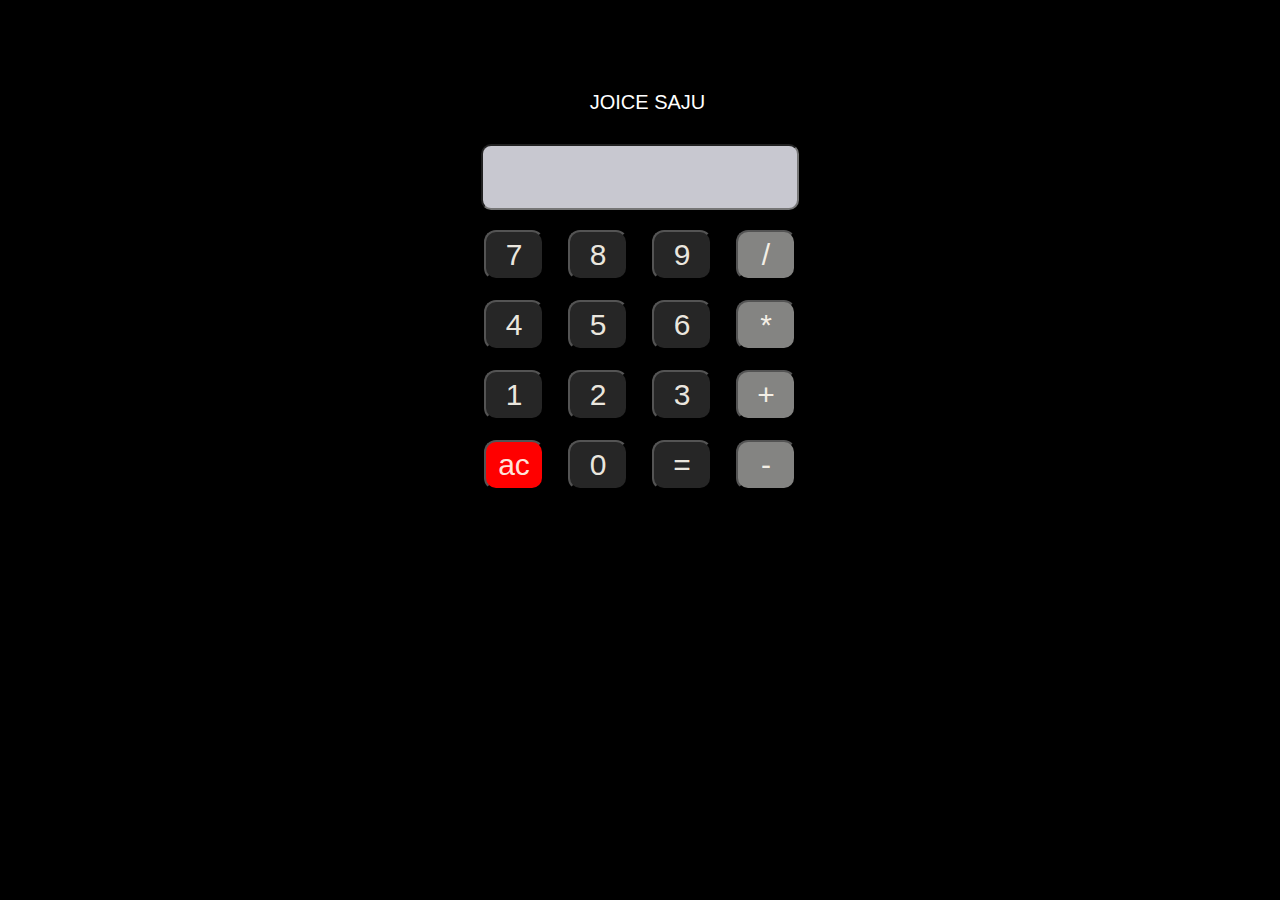
<file: index.html>
<!DOCTYPE html>
<html lang="en">
<head>
    <meta charset="UTF-8">
    <meta http-equiv="X-UA-Compatible" content="IE=edge">
    <meta name="viewport" content="width=device-width, initial-scale=1.0">
    <title>calculator</title>
    <link rel="stylesheet" href="style.css">
    <!-- CSS only -->
<link href="https://cdn.jsdelivr.net/npm/bootstrap@5.2.2/dist/css/bootstrap.min.css" rel="stylesheet" integrity="sha384-Zenh87qX5JnK2Jl0vWa8Ck2rdkQ2Bzep5IDxbcnCeuOxjzrPF/et3URy9Bv1WTRi" crossorigin="anonymous">
</head>
<body>
    <!-- <h1 style="color:darkcyan;">CALCULATOR</h1> -->
    <br>


   <center>
    <div class="calc">
        <form action="">
            <p>JOICE SAJU</p>
            <input type="text" id="screen">
            <br>
            <input class="button number" type="button" value="7" onclick="btnclick(value)">
            <input class="button number" type="button" value="8" onclick="btnclick(value)">
            <input class="button number" type="button" value="9" onclick="btnclick(value)">
            <input class="button operator" type="button" value="/" onclick="btnclick(value)">
            <br>
            <input class="button number" type="button" value="4" onclick="btnclick(value)">
            <input class="button number" type="button" value="5" onclick="btnclick(value)">
            <input class="button number" type="button" value="6"  onclick="btnclick(value)">
            <input class="button operator" type="button" value="*" onclick="btnclick(value)">
            <br>
            <input class="button number" type="button" value="1" onclick="btnclick(value)">
            <input class="button number" type="button" value="2" onclick="btnclick(value)">
            <input class="button number" type="button" value="3" onclick="btnclick(value)">
            <input class="button operator" type="button" value="+" onclick="btnclick(value)">
            <br>
            <input class="button clear" type="button" value="ac" onclick="clearscreen()" >
            <input class="button number" type="button" value="0" onclick="btnclick(value)">
            <input class="button result" type="button" value="=" onclick="findresult()">
            <input class="button operator" type="button" value="-" onclick="btnclick(value)">
        </form>

    </div>
   </center>
      
</body>
<script src="script.js"></script>
</html>
</file>
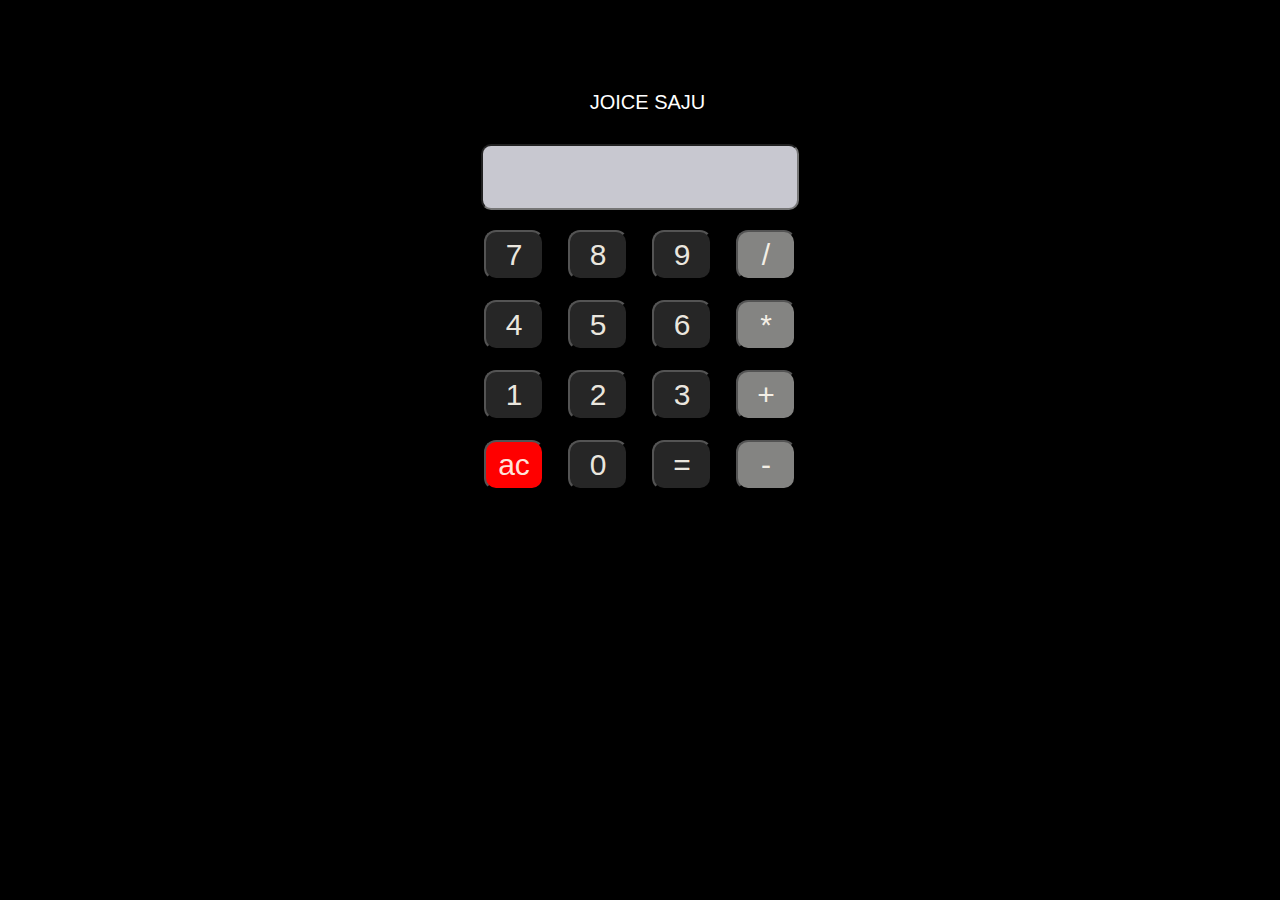
<file: calculator.html>
<!DOCTYPE html>
<html lang="en">
<head>
    <meta charset="UTF-8">
    <meta http-equiv="X-UA-Compatible" content="IE=edge">
    <meta name="viewport" content="width=device-width, initial-scale=1.0">
    <title>calculator</title>
    <link rel="stylesheet" href="calculator.css">
    <!-- CSS only -->
<link href="https://cdn.jsdelivr.net/npm/bootstrap@5.2.2/dist/css/bootstrap.min.css" rel="stylesheet" integrity="sha384-Zenh87qX5JnK2Jl0vWa8Ck2rdkQ2Bzep5IDxbcnCeuOxjzrPF/et3URy9Bv1WTRi" crossorigin="anonymous">
</head>
<body>
    <!-- <h1 style="color:darkcyan;">CALCULATOR</h1> -->
    <br>


   <center>
    <div class="calc">
        <form action="">
            <p>JOICE SAJU</p>
            <input type="text" id="screen">
            <br>
            <input class="button number" type="button" value="7" onclick="btnclick(value)">
            <input class="button number" type="button" value="8" onclick="btnclick(value)">
            <input class="button number" type="button" value="9" onclick="btnclick(value)">
            <input class="button operator" type="button" value="/" onclick="btnclick(value)">
            <br>
            <input class="button number" type="button" value="4" onclick="btnclick(value)">
            <input class="button number" type="button" value="5" onclick="btnclick(value)">
            <input class="button number" type="button" value="6"  onclick="btnclick(value)">
            <input class="button operator" type="button" value="*" onclick="btnclick(value)">
            <br>
            <input class="button number" type="button" value="1" onclick="btnclick(value)">
            <input class="button number" type="button" value="2" onclick="btnclick(value)">
            <input class="button number" type="button" value="3" onclick="btnclick(value)">
            <input class="button operator" type="button" value="+" onclick="btnclick(value)">
            <br>
            <input class="button clear" type="button" value="ac" onclick="clearscreen()" >
            <input class="button number" type="button" value="0" onclick="btnclick(value)">
            <input class="button result" type="button" value="=" onclick="findresult()">
            <input class="button operator" type="button" value="-" onclick="btnclick(value)">
        </form>

    </div>
   </center>
      
</body>
<script src="calculator.js"></script>
</html>
</file>
<file: style.css>
.calc{
   width: 370px;
   height: 430px;
    background-color:black;
    margin: 30px;
    padding: 15px;
    border-radius: 20px;
    box-shadow: rgba(11, 11, 11, 0.877) ;
    



}
P{
    margin-left: 15px;
    color: white;
    font-size: 20px;
    font-family: Verdana, Geneva, Tahoma, sans-serif;
}
#screen{
    background-color: rgba(231, 231, 240, 0.868);
    height: 60px;
    width: 310px;
    margin: 10px;
    font-size: 30px;
    text-align: left;
    border-radius: 10px;


}
.button{
    background-color: rgba(67, 67, 67, 0.571);
    color: rgba(255, 250, 240, 0.922);
    width: 60px;
    height: 50px;
    font-size:30px;
    margin: 10px;
    border-radius: 12px;
}
.clear{
    background-color: red;
}
.operator{
    background-color: rgb(132,132,130);
}
.button:hover{

    /* background-color: rgb(145, 225, 232); */
    border-color: antiquewhite;
}
body{
  background-color: black;

}
</file>
<file: calculator.css>
.calc{
   width: 370px;
   height: 430px;
    background-color:black;
    margin: 30px;
    padding: 15px;
    border-radius: 20px;
    box-shadow: rgba(11, 11, 11, 0.877) ;
    



}
P{
    margin-left: 15px;
    color: white;
    font-size: 20px;
    font-family: Verdana, Geneva, Tahoma, sans-serif;
}
#screen{
    background-color: rgba(231, 231, 240, 0.868);
    height: 60px;
    width: 310px;
    margin: 10px;
    font-size: 30px;
    text-align: left;
    border-radius: 10px;


}
.button{
    background-color: rgba(67, 67, 67, 0.571);
    color: rgba(255, 250, 240, 0.922);
    width: 60px;
    height: 50px;
    font-size:30px;
    margin: 10px;
    border-radius: 12px;
}
.clear{
    background-color: red;
}
.operator{
    background-color: rgb(132,132,130);
}
.button:hover{

    /* background-color: rgb(145, 225, 232); */
    border-color: antiquewhite;
}
body{
  background-color: black;

}
</file>
